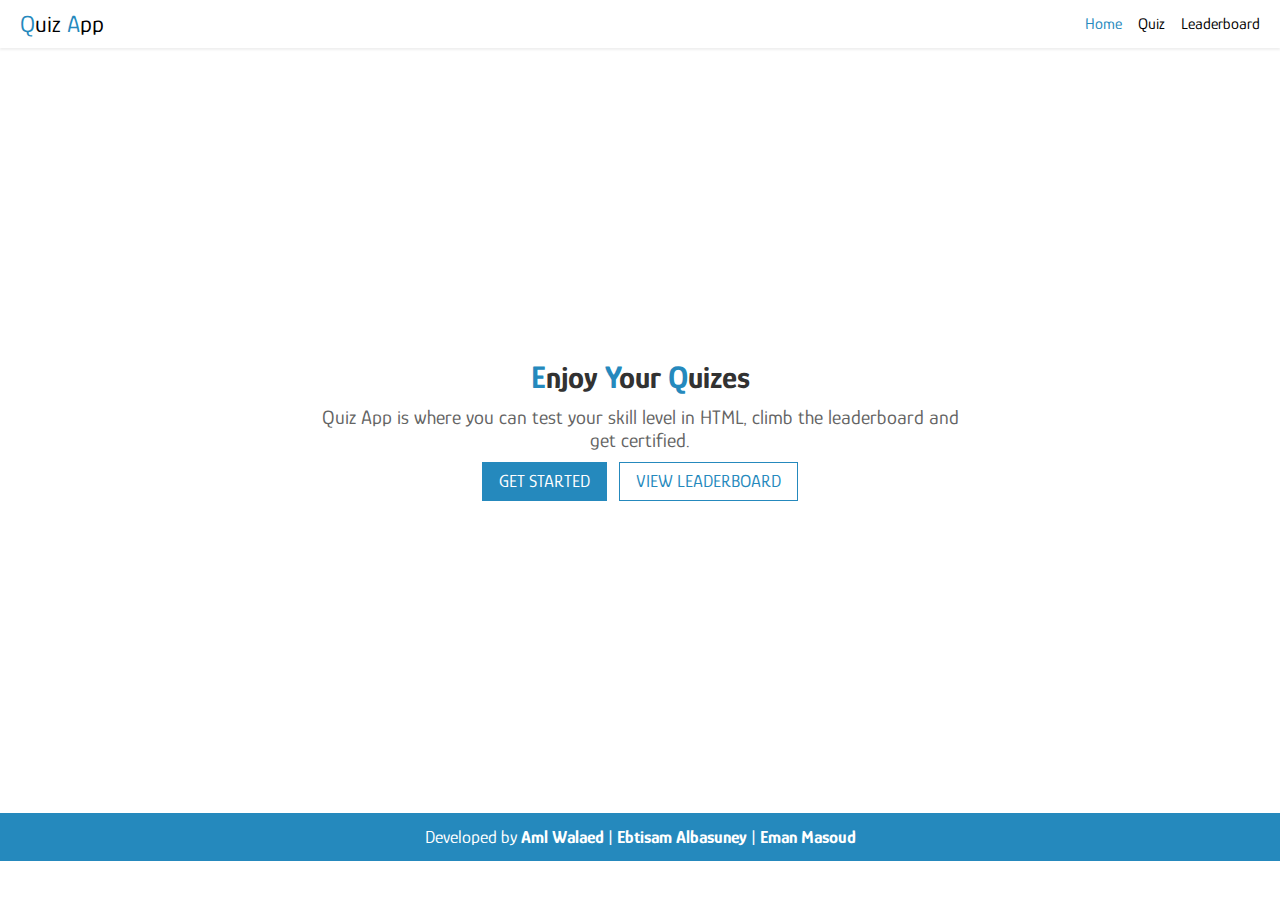
<file: index.html>
<!DOCTYPE html>
<html lang='en'>

<head>
    <meta charset='UTF-8'>
    <meta http-equiv='X-UA-Compatible' content='IE=edge'>
    <meta name='viewport' content='width=device-width, initial-scale=1.0'>
    <title>Home | Quiz App</title>
    <link rel='stylesheet' href="./assets/styles/normalize.css">
    <link rel="preconnect" href="https://fonts.googleapis.com">
    <link rel="preconnect" href="https://fonts.gstatic.com" crossorigin>
    <link href="https://fonts.googleapis.com/css2?family=Glory&display=swap" rel="stylesheet">
    <link rel='stylesheet' href='./assets/styles/home.css'>
</head>

<body>
    <!-- navbar start -->
    <nav>
        <div class="container">
            <div class="logo">
                <span class="blue-color">Q</span>uiz
                <span class="blue-color">A</span>pp
            </div>
            <ul>
                <li><a href="./" class="active">Home</a></li>
                <li><a href="./quiz/">Quiz</a></li>
                <li><a href="./leaderboard/">Leaderboard</a></li>
            </ul>
        </div>
    </nav>
    <!-- navbar end -->
    <!-- content section -->
    <div class="landing-sec">
        <div class="content">
            <h1><span class="blue-color">E</span>njoy <span class="blue-color">Y</span>our <span
                    class="blue-color">Q</span>uizes</h1>
            <p>Quiz App is where you can test your skill level in HTML, climb the leaderboard and get certified.</p>
            <div class="btns">
                <a href="./quiz/" class="btn">GET STARTED</a>
                <a href="./leaderboard/" class="btn btn-bordered">VIEW LEADERBOARD</a>
            </div>
        </div>
    </div>
    <!-- content section -->
    <!-- footer start -->
    <footer>
        <p>Developed by <a href="https://www.linkedin.com/in/amlwlaed/" target="_blank">Aml Walaed</a> | <a href="https://www.linkedin.com/in/ebtisam-albasuney/" target="_blank">Ebtisam Albasuney</a> | <a href="https://www.linkedin.com/in/eman-masoud-a159891a0/" target="_blank">Eman Masoud</a></p>
    </footer>
    <!-- footer end -->
</body>
<script src='./assets/scripts/home.js'></script>

</html>
</file>
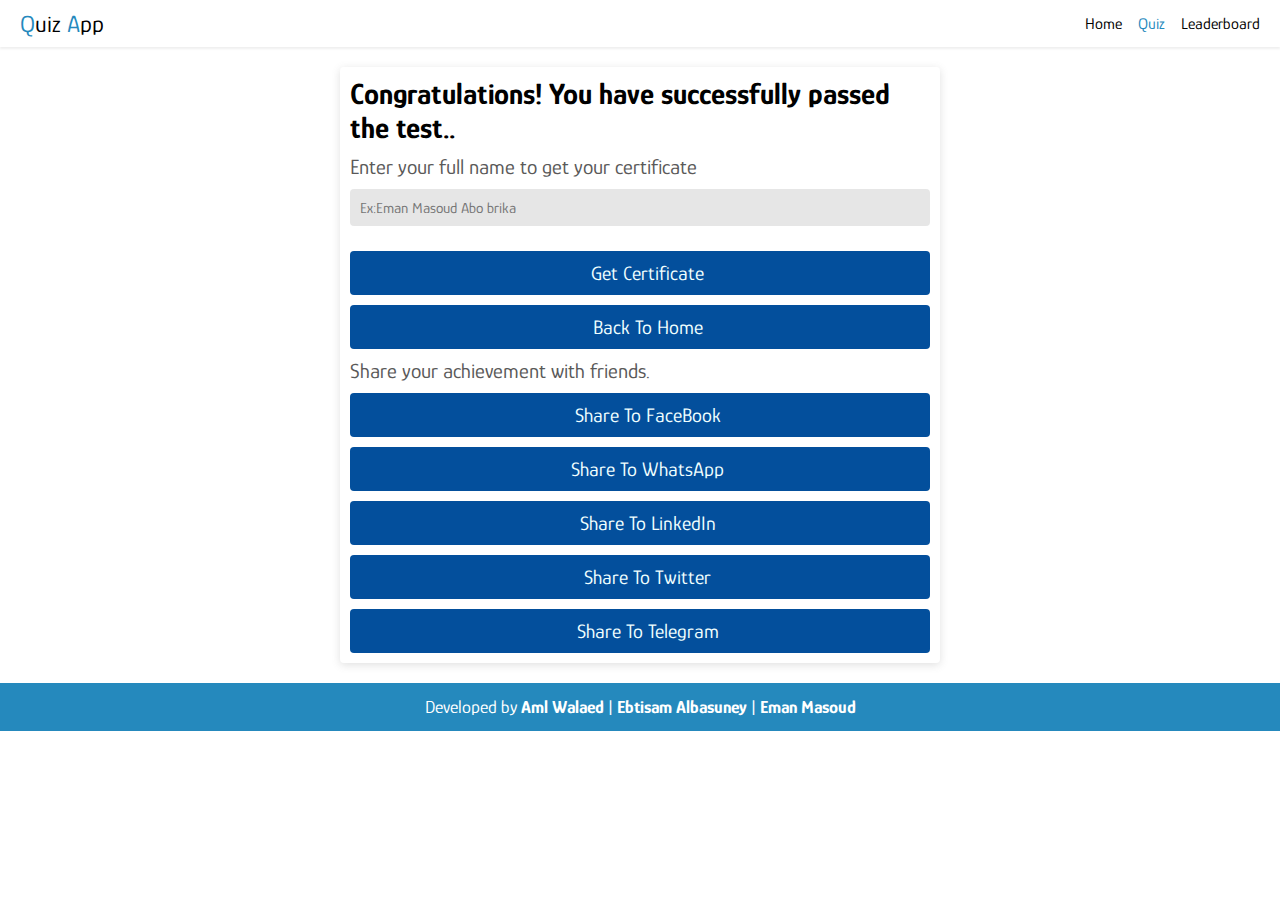
<file: certificate/index.html>
<!DOCTYPE html>
<html lang='en'>

<head>
    <meta charset='UTF-8'>
    <meta http-equiv='X-UA-Compatible' content='IE=edge'>
    <meta name='viewport' content='width=device-width, initial-scale=1.0'>
    <title>Certificate | Quiz App</title>
    <link rel="preconnect" href="https://fonts.googleapis.com">
    <link rel="preconnect" href="https://fonts.gstatic.com" crossorigin>
    <link href="https://fonts.googleapis.com/css2?family=Glory&display=swap" rel="stylesheet">
    <link rel='stylesheet' href='../assets/styles/certificate.css'>
    <link rel="stylesheet" href="https://cdnjs.cloudflare.com/ajax/libs/font-awesome/6.2.1/css/all.min.css"
        integrity="sha512-MV7K8+y+gLIBoVD59lQIYicR65iaqukzvf/nwasF0nqhPay5w/9lJmVM2hMDcnK1OnMGCdVK+iQrJ7lzPJQd1w=="
        crossorigin="anonymous" referrerpolicy="no-referrer" />

</head>

<body>
    <!-- navbar start -->
    <nav>
        <div class="container">
            <div class="logo">
                <span class="blue-color">Q</span>uiz
                <span class="blue-color">A</span>pp
            </div>
            <ul>
                <li><a href="../">Home</a></li>
                <li><a href="./" class="active">Quiz</a></li>
                <li><a href="../leaderboard/">Leaderboard</a></li>
            </ul>
        </div>
    </nav>
    <!-- navbar end -->
    <div class="content-container">
        <h2>Congratulations! You have successfully passed the test..</h2>
        <div class="askedName">
            <p>Enter your full name to get your certificate</p>
            <input type="text" placeholder="Ex:Eman Masoud Abo brika">
        </div>


        <button class="certificateBtn btn"><span class="certificateIcon"><i class="fa-regular fa-sun"></i></span><span>Get
            Certificate</span></button>
        <a href="../" class="backBtn btn"><span class="backIcon"><i class="fa-solid fa-chevron-left"></i></span><span>Back To
            Home</span></a>

        <div class="sharing">
            <p>Share your achievement with friends.</p>
            <button class="faceBookBtn btn"><span class="faceBookIcon"><i
                        class="fa-brands fa-square-facebook"></i></span> <span>Share To FaceBook </span></button>
            <button class="whatsAppBtn btn"><span class="whatsAppIcon"><i class="fa-brands fa-whatsapp"></i></span><span>Share To WhatsApp</span></button>
            <button class="linkedinBtn btn"><span class="linkedinIcon"><i class="fa-brands fa-linkedin-in"></i></span> 
                <span>Share To LinkedIn </span></button>
            <button class="twitterBtn btn"><span class="twitterIcon"><i class="fa-brands fa-twitter"></i></span> <span>Share
                To Twitter </span> </button>
            <button class="telegramBtn btn"><span class="telegramIcon"><i class="fa-brands fa-telegram"></i></span> <span>Share
                To Telegram </span></button>

        </div>
    </div>
    <!-- footer start -->
    <footer>
        <p>Developed by <a href="https://www.linkedin.com/in/amlwlaed/" target="_blank">Aml Walaed</a> | <a href="https://www.linkedin.com/in/ebtisam-albasuney/" target="_blank">Ebtisam Albasuney</a> | <a href="https://www.linkedin.com/in/eman-masoud-a159891a0/" target="_blank">Eman Masoud</a></p>
    </footer>
    <!-- footer end -->
</body>
<script src='../assets/scripts/certificate.js'></script>

</html>
</file>
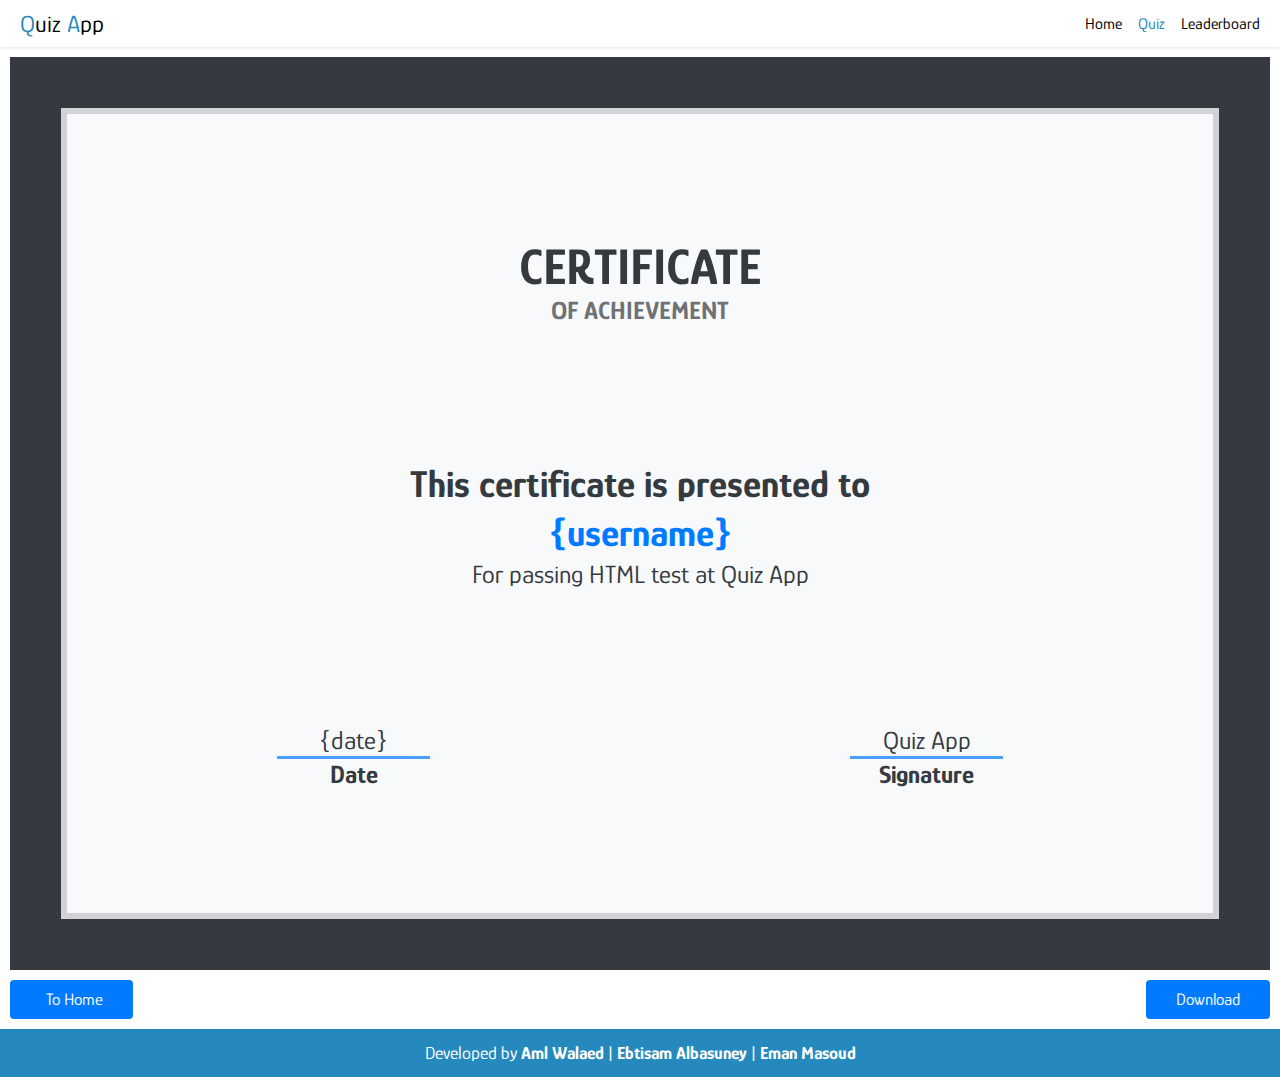
<file: get-certificate/index.html>
<!DOCTYPE html>
<html lang='en'>
<head>
    <meta charset='UTF-8'>
    <meta http-equiv='X-UA-Compatible' content='IE=edge'>
    <meta name='viewport' content='width=device-width, initial-scale=1.0'>
    <title>Get Certificate | Quiz App</title>
    <link href="https://fonts.googleapis.com/css2?family=Glory&display=swap" rel="stylesheet">
    <link rel="stylesheet" href="https://cdnjs.cloudflare.com/ajax/libs/font-awesome/6.2.1/css/all.min.css"
    integrity="sha512-MV7K8+y+gLIBoVD59lQIYicR65iaqukzvf/nwasF0nqhPay5w/9lJmVM2hMDcnK1OnMGCdVK+iQrJ7lzPJQd1w=="
    crossorigin="anonymous" referrerpolicy="no-referrer" />
    <link rel='stylesheet' href='../assets/styles/getcertificate.css'>
</head>
<body>
    <!-- <div class="body">
        <div class="main-container">
            <h1>Certificate</h1>
            <p class="par1">OF ACHIEVEMENT </p>
            <p class="par2">This certificate is presented to  </p>
            <p class="par3">Ebtisam Albasuney </p>
            <p class="par4">For passing HTML Test at testmode  </p>
            <div class="main-div">
                <div class="first">
                    <div class="one">
                        <p>27/11/2022</p>
                    </div>
                    <p class="date">Date</p>
                </div>
                <div class="second">
                    <div class="two">
                        <p>ahmed0saber</p>
                    </div>
                    <p class="date">Signature</p>
                </div>
            </div>
        </div>
    </div>

    <div class="div-btns">
        <button class="back"> <i class="fa-solid fa-chevron-left"></i>to home</button>
        <button class="download">download</button>
    </div> -->

    <!-- navbar start -->
    <nav>
        <div class="container">
            <div class="logo">
                <span class="blue-color">Q</span>uiz
                <span class="blue-color">A</span>pp
            </div>
            <ul>
                <li><a href="../">Home</a></li>
                <li><a href="./" class="active">Quiz</a></li>
                <li><a href="../leaderboard/">Leaderboard</a></li>
            </ul>
        </div>
    </nav>
    <!-- navbar end -->
    <div class='certificatePage'>
        <div class='certificateContainer'>
            <div>
                <div class='certificateHeader'>
                    <h2>CERTIFICATE</h2>
                    <h4>OF ACHIEVEMENT</h4>
                </div>
                <div class='certificateBody'>
                    <h3>This certificate is presented to</h3>
                    <h4 class="certificate-username">{username}</h4>
                    <p>For passing HTML test at Quiz App</p>
                </div>
                <div class='certificateFooter'>
                    <div>
                        <p class="certificate-date">{certificateDate}</p>
                        <span></span>
                        <h4>Date</h4>
                    </div>
                    <div>
                        <p>Quiz App</p>
                        <span></span>
                        <h4>Signature</h4>
                    </div>
                </div>
            </div>
        </div>
        <div class='certificateBtns'>
            <a href="../">
                <i class="fa fa-angle-left"></i>
                To Home
            </a>
            <button class="print-certificate">Download</button>
        </div>
    </div>

    <!-- footer start -->
    <footer>
        <p>Developed by <a href="https://www.linkedin.com/in/amlwlaed/" target="_blank">Aml Walaed</a> | <a href="https://www.linkedin.com/in/ebtisam-albasuney/" target="_blank">Ebtisam Albasuney</a> | <a href="https://www.linkedin.com/in/eman-masoud-a159891a0/" target="_blank">Eman Masoud</a></p>
    </footer>
    <!-- footer end -->
</body>
<script src="https://html2canvas.hertzen.com/dist/html2canvas.min.js"></script>
<script src='../assets/scripts/getcertificate.js'></script>
</html>
</file>
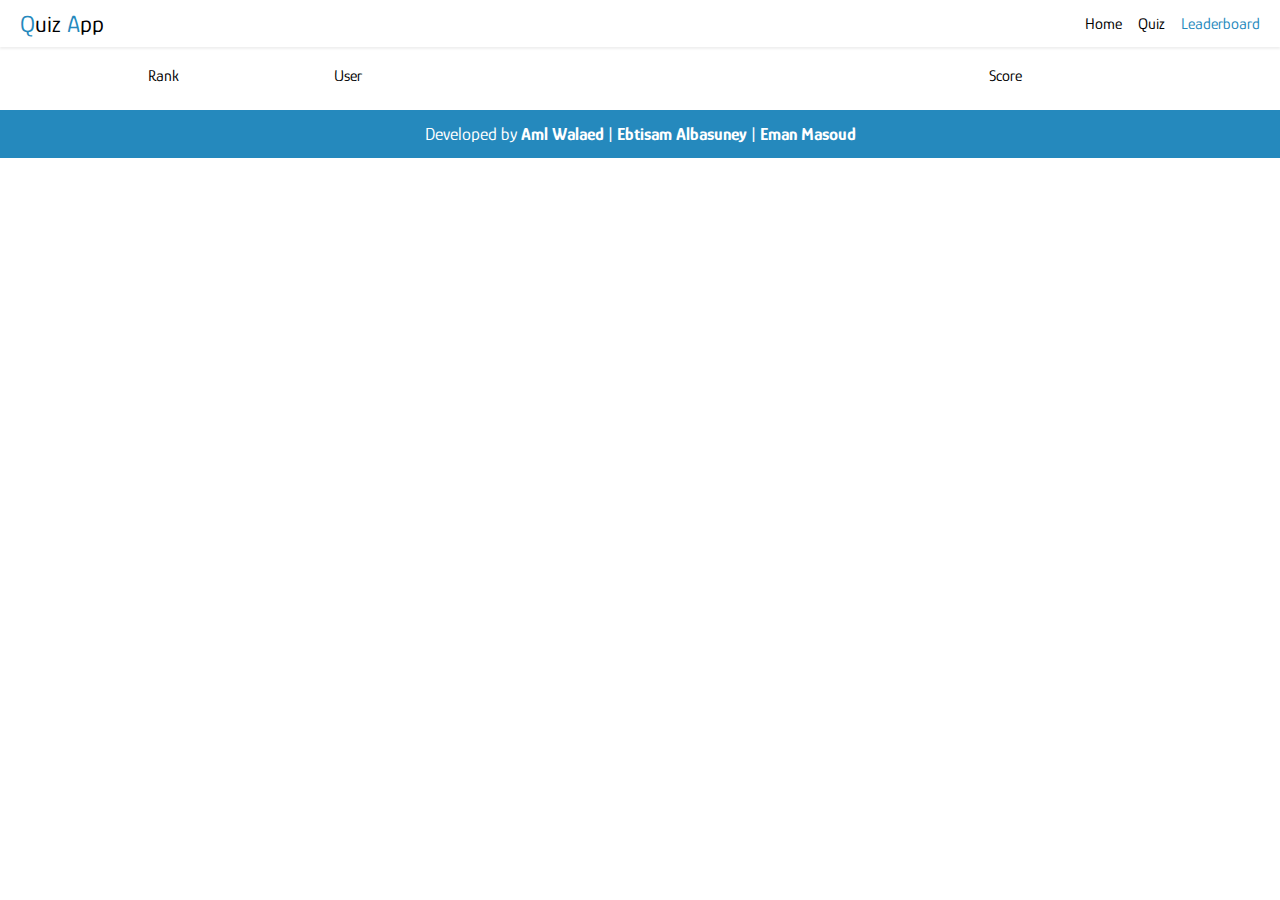
<file: leaderboard/index.html>
<!DOCTYPE html>
<html lang='en'>

<head>
  <meta charset='UTF-8'>
  <meta http-equiv='X-UA-Compatible' content='IE=edge'>
  <meta name='viewport' content='width=device-width, initial-scale=1.0'>
  <title>Leaderboard | Quiz App</title>
  <link rel="preconnect" href="https://fonts.googleapis.com">
  <link rel="preconnect" href="https://fonts.gstatic.com" crossorigin>

  <link href="https://fonts.googleapis.com/css2?family=Glory&display=swap" rel="stylesheet">
  <link rel="stylesheet" href="https://cdnjs.cloudflare.com/ajax/libs/font-awesome/6.2.1/css/all.min.css"
    integrity="sha512-MV7K8+y+gLIBoVD59lQIYicR65iaqukzvf/nwasF0nqhPay5w/9lJmVM2hMDcnK1OnMGCdVK+iQrJ7lzPJQd1w=="
    crossorigin="anonymous" referrerpolicy="no-referrer" />
  <link rel='stylesheet' href='../assets/styles/leaderboard.css'>
</head>

<body>
  <!-- navbar start -->
  <nav>
    <div class="container">
      <div class="logo">
        <span class="blue-color">Q</span>uiz
        <span class="blue-color">A</span>pp
      </div>
      <ul>
        <li><a href="../">Home</a></li>
        <li><a href="../quiz/">Quiz</a></li>
        <li><a href="./" class="active">Leaderboard</a></li>
      </ul>
    </div>
  </nav>
  <!-- navbar end -->

  <div class=" info-container">
    <div class="info">
      <div class="left">
        <p>Rank</p>
        <p class="m">User</p>
      </div>
      <div class="right">
        <p>Score</p>
      </div>
    </div>


    
  </div>

  <!-- footer start -->
  <footer>
    <p>Developed by <a href="https://www.linkedin.com/in/amlwlaed/" target="_blank">Aml Walaed</a> | <a href="https://www.linkedin.com/in/ebtisam-albasuney/" target="_blank">Ebtisam Albasuney</a> | <a href="https://www.linkedin.com/in/eman-masoud-a159891a0/" target="_blank">Eman Masoud</a></p>
  </footer>
  <!-- footer end -->
</body>
<script src='../assets/scripts/leaderboard.js'></script>

</html>
</file>
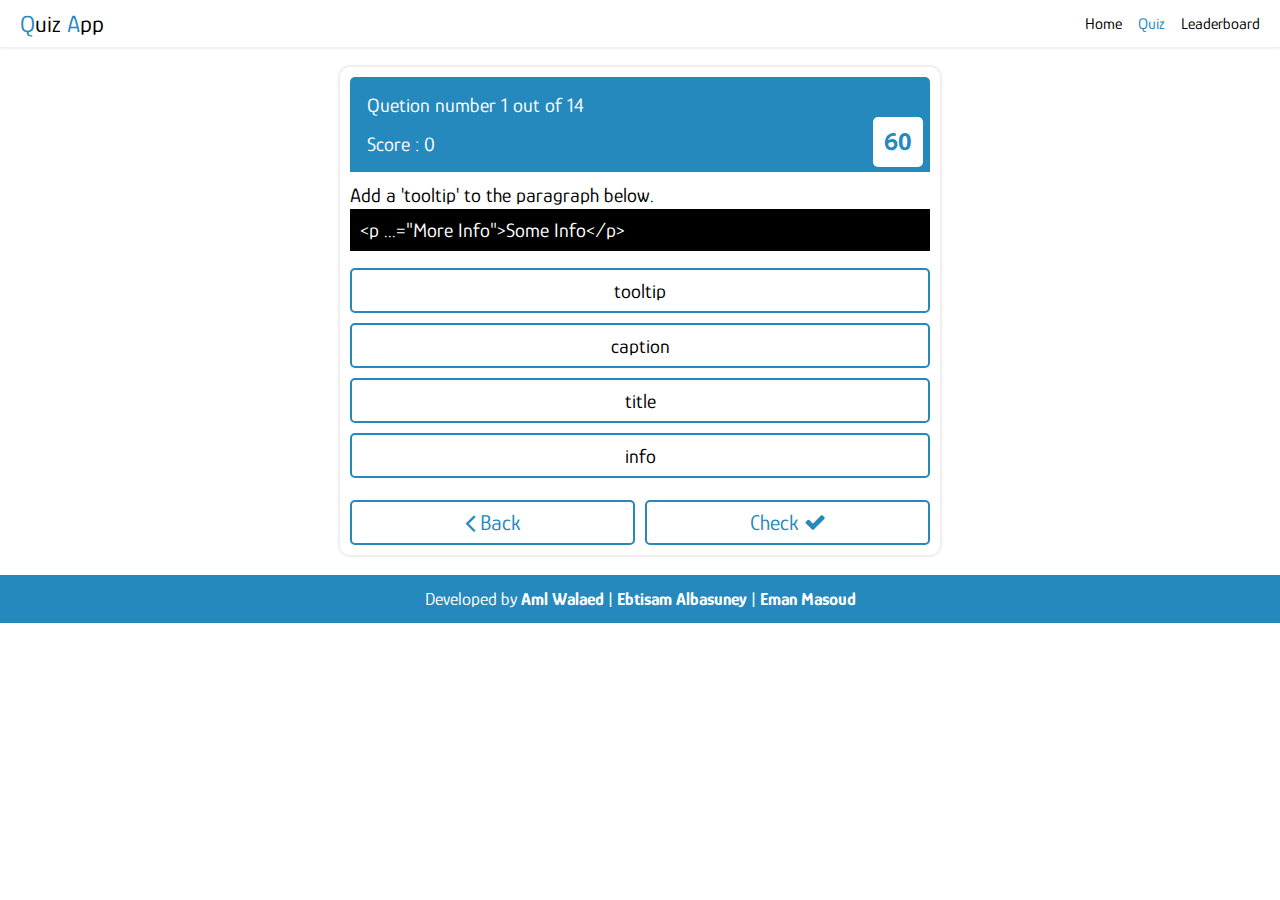
<file: quiz/index.html>
<!DOCTYPE html>
<html lang='en'>

<head>
    <meta charset='UTF-8'>
    <meta http-equiv='X-UA-Compatible' content='IE=edge'>
    <meta name='viewport' content='width=device-width, initial-scale=1.0'>
    <link rel="stylesheet" href="https://cdnjs.cloudflare.com/ajax/libs/font-awesome/4.7.0/css/font-awesome.min.css">
    <link rel="preconnect" href="https://fonts.googleapis.com">
    <link rel="preconnect" href="https://fonts.gstatic.com" crossorigin>
    <link href="https://fonts.googleapis.com/css2?family=Glory&display=swap" rel="stylesheet">
    <link rel='stylesheet' href='../assets/styles/quiz.css'>
    <title>HTML Quiz | Quiz App</title>
</head>

<body>
    <!-- navbar start -->
    <nav>
        <div class="container">
            <div class="logo">
                <span class="blue-color">Q</span>uiz
                <span class="blue-color">A</span>pp
            </div>
            <ul>
                <li><a href="../">Home</a></li>
                <li><a href="./" class="active">Quiz</a></li>
                <li><a href="../leaderboard/">Leaderboard</a></li>
            </ul>
        </div>
    </nav>
    <!-- navbar end -->
    <div class="quiz-container">
        <div class="overlay">
            <div class="popup"></div>
        </div>
        <div class="div-q">
            
        </div>
        <div class="question-area">
            <p class="par-1"></p>
        <div class="div-question">
            <p></p>
        </div>
        <div class="answers-area">

        </div>
        </div>
        

        <div class="pagination-btns">
            <button class="btn-back"  onclick="goBack()">
                <p> <i class="fa fa-angle-left fa-lg"></i> Back</p>
            </button>
            <button class="btn-check" onclick="goCheck()">
                <p> Check <i class="fa fa-check"></i></p>
            </button>
            <button class="btn-next" onclick="goNext()">
                <p> next <i class="fa fa-angle-right fa-lg"></i></p>
            </button>
        </div>

    </div>
    <!-- footer start -->
    <footer>
        <p>Developed by <a href="https://www.linkedin.com/in/amlwlaed/" target="_blank">Aml Walaed</a> | <a href="https://www.linkedin.com/in/ebtisam-albasuney/" target="_blank">Ebtisam Albasuney</a> | <a href="https://www.linkedin.com/in/eman-masoud-a159891a0/" target="_blank">Eman Masoud</a></p>
    </footer>
    <!-- footer end -->
</body>
<script src='../assets/scripts/quiz.js'></script>

</html>
</file>
<file: assets/styles/home.css>
/* global style */
* {
    margin: 0;
    padding: 0;
    box-sizing: border-box;
    position: relative;
    border: none;
    outline: none;
    font-family: "Glory", sans-serif;
}

:root {
    --base-color: #2589BD;
}

body {
    font-size: 1.5rem;
}

.blue-color {
    color: var(--base-color);
    text-transform: uppercase;
}

ul {
    list-style: none;
}

a {
    text-decoration: none;
    color: black;
}

/* global style */
/* navbar style */
nav {
    box-shadow: 0px 2px 2px rgba(50, 50, 50, 0.08);
    padding: 10px 20px;
}

nav .container {
    display: flex;
    justify-content: space-between;
    align-items: center;
    font-family: 'Glory';
}

nav .container ul {
    display: flex;
    gap: 16px;
}

nav .container ul li {
    font-size: 16px;
}

nav .container ul li a.active,
nav ul li a:hover {
    color: var(--base-color);
}

/* navbar style */
/* landing section */
.landing-sec {
    width: 100%;
    display: flex;
    flex-direction: column;
    justify-content: center;
    align-items: center;
    height: 85vh;
}

.landing-sec .content {
    text-align: center;
    width: 50%;
}

.landing-sec .content h1 {
    font-size: 32px;
    margin: 0;
    color: #323232;
}
@media (max-width:576px){
    .landing-sec .content {
        width: 100%;
        padding: 0 5px;
    }
}
.landing-sec .content p {
    margin: 10px 0;
    color: #646464;
    font-size: 20px;
}

.landing-sec .content .btns {
    display: flex;
    flex-direction: row;
    justify-content: center;
    align-items: stretch;
    gap: 12px;
}

.landing-sec .content .btn {
    background-color: var(--base-color);
    color: white;
    padding: 8px 16px;
    border: 1px solid var(--base-color);
    cursor: pointer;
    font-size: 18px;
}

.landing-sec .content .btn-bordered {
    background-color: transparent;
    color: var(--base-color);
}

.landing-sec .content a:hover {
    opacity: 0.8;
}

/* landing section */
/* footer style */
footer {
    background-color: var(--base-color);
    color: white;
    display: flex;
    justify-content: center;
    padding: 14px 8px;
    font-size: 18px;
    text-align: center;
}

footer a {
    color: #FFF;
    font-weight: bold;
}
/* footer style */

@media(max-width: 375px){
    .landing-sec .content .btn{
        padding: 8px;
    }
}
</file>
<file: assets/styles/certificate.css>
* {
    margin: 0;
    padding: 0;
    box-sizing: border-box;
    position: relative;
    border: none;
    outline: none;
    font-family: "Glory", sans-serif;
}

.blue-color {
    color: #2589BD;
    text-transform: uppercase;
}

ul {
    list-style: none;
}

/* navbar style */
nav {
    box-shadow: 0px 2px 2px rgba(50, 50, 50, 0.08);
    padding: 10px 20px;
}

nav a {
    color: #000;
    text-decoration: none;
}

nav .container {
    display: flex;
    justify-content: space-between;
    align-items: center;
    font-family: 'Glory';
}

nav .container .logo {
    font-size: 1.5rem;
}

nav .container ul {
    display: flex;
    gap: 16px;
}

nav .container ul li {
    font-size: 16px;
}

nav .container ul li a.active,
nav ul li a:hover {
    color: #2589BD;
}

/* navbar style */

.content-container {
    margin: 20px auto;
    box-shadow: rgba(99, 99, 99, 0.2) 0px 2px 8px 0px;
    padding: 10px;
    width: calc(100% - 24px);
    max-width: 600px;
    border-radius: 4px;
    -webkit-border-radius: 4px;
    -moz-border-radius: 4px;
    -ms-border-radius: 4px;
    -o-border-radius: 4px;
}

.content-container h2 {
    margin-bottom: 10px;
    font-size: 30px;
    font-weight: bold;
}

.content-container p {
    margin-bottom: 10px;
    color: rgb(90, 89, 89);
    font-size: 21px;
}

.content-container input {
    width: 100%;
    margin-bottom: 15px;
    padding: 10px;
    font-size: 15px;
    background-color: rgba(156, 155, 155, 0.255);
    border-radius: 4px;
    -webkit-border-radius: 4px;
    -moz-border-radius: 4px;
    -ms-border-radius: 4px;
    -o-border-radius: 4px;
}

.btn {
    background-color: rgb(3, 79, 156);
    color: azure;
    display: block;
    width: 100%;
    height: 44px;
    margin: 10px 0px;
    font-size: 20px;
    cursor: pointer;
    border-radius: 4px;
    -webkit-border-radius: 4px;
    -moz-border-radius: 4px;
    -ms-border-radius: 4px;
    -o-border-radius: 4px;
    display: flex;
    justify-content: center;
    align-items: center;
    gap: 15px;
    text-decoration: none;
}

.btn:last-child {
    margin: 10px 0 0 0;
}

.btn:hover {
    opacity: 0.8;
}



/* footer style */
:root {
    --base-color: #2589BD;
}
a{
    text-decoration: none;
}
footer {
    background-color: var(--base-color);
    color: white;
    display: flex;
    justify-content: center;
    padding: 14px 8px;
    font-size: 18px;
    text-align: center;
}

footer a {
    color: #FFF;
    font-weight: bold;
}
/* footer style */
</file>
<file: assets/styles/getcertificate.css>
/* * {
    margin: 0;
    padding: 0;
    box-sizing: border-box;
    position: relative;
    border: none;
    outline: none;
    font-family: "Glory", sans-serif;
}
.div-btns{
    display: flex;
    justify-content: space-between;
    width: 98%;
    margin: 1%;
}
.div-btns button{
    width: 130px;
    height: 40px;
    border-radius: 5px;
    background-color: #386FB5;
    color: #fff;
    font-weight: bold;
    font-size: 18px;
    text-transform: capitalize;
    cursor: pointer;
}
.div-btns button i{
    font-size: 15px;
    padding-right: 4px;
}
.div-btns button:hover{
    background-color: #fff;
    border: 2px solid #386FB5;
    color: #386FB5;
}
.footer{
    width: 100%;
    border-top: 1px solid rgb(197, 195, 195);
    margin-top: 100px;
    
}
.footer-par{
    font-size: 20px;
    font-weight: bold;
    text-align: center;
    margin: 30px;

}
.footer-par span{
    color: #456FB5;
}
@media only screen and (min-width: 1024px) {
    .body{
        background-color: #343A40;
        width:98vw;
        height:95vh;
        margin: 1vh;
        
    
    }
    .main-container{
        background-color: #F9FAFB;
        width: 93vw;
        height: 90vh;
        position: relative;
        top: 2.55vh;
        left: 2.5vw;
        bottom: 2.5vh;
        border: 7px solid #D2D3D5;  
    }
    .main-container h1{
        color: #343A40;
        text-align: center;
        margin-top:4.5vh;
        font-size:10vh;
        text-transform: uppercase;
    }
    .par1{
        color: #6E7377;
        text-align: center;
        font-size: 4.3vh;
        text-transform: uppercase;
    }
    .par2,.par3{
        text-align: center;
        font-size: 6.5vh;
        font-weight: bold;
    }
    .par2{
        color: #343A40;
        margin-top:11vh; 
    }
    .par3{
        color: #386FB5;
    }
    .par4{
        color: #343A40;
        font-size: 4.7vh;
        text-align: center;
    }
    .main-div{
        display: flex;
        justify-content: space-between;
        width: 70%;
        margin: auto;
        margin-top:10vh;
    }
    .one,.two{
        width: 15vw;
        border-bottom: 0.5vh solid #5E98D2;
    }
    .one p , .two p{
        font-size: 5.5vh;
        text-align: center;
        margin-bottom: 0.3vh;
    }
    .date{
        font-size: 4.7vh;
        text-align: center;
        margin-top: 0.2vh;
        font-weight: bold;
    }


}
@media (min-width :768px) and (max-width: 1023px) {
    .body{
        background-color: #343A40;
        width:98%;
        height:50vh;
        margin: 1%;
    }
    .main-container{
        background-color: #F9FAFB;
        width: 95%;
        height: 45vh;
        position: relative;
        top: 2.5vh;
        left: 2.5%;
        bottom: 2.5vh;
        border: 7px solid #D2D3D5;  
    }
    .main-container h1{
        color: #343A40;
        text-align: center;
        margin-top:3.5vh;
        font-size:5.5vh;
        text-transform: uppercase;
    }
    .par1{
        color: #6E7377;
        text-align: center;
        font-size: 3.3vh;
        text-transform: uppercase;
    }
    .par2,.par3{
        text-align: center;
        font-size: 3.5vh;
        font-weight: bold;
    }
    .par2{
        color: #343A40;
        margin-top:3.5vh; 
    }
    .par3{
        color: #386FB5;
    }
    .par4{
        color: #343A40;
        font-size: 2.8vh;
        text-align: center;
    }
    .main-div{
        display: flex;
        justify-content: space-between;
        width: 80%;
        margin: auto;
        margin-top:5.5vh;
    }
    .one,.two{
        width: 20vw;
        border-bottom: 0.5vh solid #5E98D2;
    }
    .one p , .two p{
        font-size: 2.5vh;
        text-align: center;
        margin-bottom: 0.3vh;
    }
    .date{
        font-size: 2.7vh;
        text-align: center;
        margin-top: 0.2vh;
        font-weight: bold;
    }


}
@media (min-width :280px) and (max-width: 768px) {
    .body{
        background-color: #343A40;
        width:98%;
        height:30vh;
        margin: 1%;
        
    
    }
    .main-container{
        background-color: #F9FAFB;
        width: 95%;
        height: 25vh;
        position: relative;
        top: 2.5vh;
        left: 2.5%;
        bottom: 2.5vh;
        border: 7px solid #D2D3D5;  
    }
    .main-container h1{
        color: #343A40;
        text-align: center;
        margin-top:1.5vh;
        font-size:2.5vh;
        text-transform: uppercase;
    }
    .par1{
        color: #6E7377;
        text-align: center;
        font-size: 1.3vh;
        text-transform: uppercase;
    }
    .par2,.par3{
        text-align: center;
        font-size: 1.5vh;
        font-weight: bold;
    }
    .par2{
        color: #343A40;
        margin-top:3.5vh; 
    }
    .par3{
        color: #386FB5;
    }
    .par4{
        color: #343A40;
        font-size: 1.2vh;
        text-align: center;
    }
    .main-div{
        display: flex;
        justify-content: space-between;
        width: 70%;
        margin: auto;
        margin-top:2.5vh;
    }
    .one,.two{
        width: 80px;
        border-bottom: 2px solid #5E98D2;
    }
    .one p , .two p{
        font-size: 1.5vh;
        text-align: center;
        margin-bottom: 0.3vh;
    }
    .date{
        font-size: 1.7vh;
        text-align: center;
        margin-top: 0.2vh;
        font-weight: bold;
    }

} */


* {
    margin: 0;
    padding: 0;
    box-sizing: border-box;
    position: relative;
    border: none;
    outline: none;
    font-family: "Glory", sans-serif;
}

.blue-color {
    color: #2589BD;
    text-transform: uppercase;
}

ul {
    list-style: none;
}

nav {
    box-shadow: 0px 2px 2px rgba(50, 50, 50, 0.08);
    padding: 10px 20px;
}

nav a {
    color: #000;
    text-decoration: none;
}

nav .container {
    display: flex;
    justify-content: space-between;
    align-items: center;
    font-family: 'Glory';
}

nav .container .logo {
    font-size: 1.5rem;
}

nav .container ul {
    display: flex;
    gap: 16px;
}

nav .container ul li {
    font-size: 16px;
}

nav .container ul li a.active,
nav ul li a:hover {
    color: #2589BD;
}

.certificateContainer {
    width: calc(100% - 20px);
    aspect-ratio: 10/7;
    margin: 10px auto;
    border: 4vw solid #343A40;
    color: #343A40;
}

.certificateContainer>div {
    border: 0.5vw solid #343A4032;
    width: 100%;
    aspect-ratio: 10/7;
    background-color: #F8F9FA;
    display: flex;
    flex-direction: column;
    justify-content: space-evenly;
    align-items: center;
    gap: 1vw;
    text-align: center;
}

.certificateHeader {
    display: flex;
    flex-direction: column;
    gap: 0.1vw;
}

.certificateHeader h2 {
    font-size: 4vw;
}

.certificateHeader h4 {
    font-size: 2vw;
    opacity: 0.7;
}

.certificateBody {
    display: flex;
    flex-direction: column;
    gap: 0.5vw;
}

.certificateBody h3 {
    font-size: 3vw;
}

.certificateBody h4 {
    font-size: 3vw;
    color: #007BFF;
}

.certificateBody p {
    font-size: 2vw;
}

.certificateFooter {
    display: flex;
    flex-direction: row;
    justify-content: space-around;
    align-items: flex-start;
    width: 100%;
}

.certificateFooter>div {
    display: flex;
    flex-direction: column;
    align-items: center;
    text-align: center;
}

.certificateFooter p {
    font-size: 2vw;
}

.certificateFooter span {
    width: 12vw;
    height: 0.2vw;
    background-color: #007BFF;
    margin: 0.1vw 0;
    opacity: 0.7;
}

.certificateFooter h4 {
    font-size: 2vw;
}

.certificateBtns {
    display: flex;
    flex-direction: row;
    justify-content: space-between;
    padding: 0 10px 10px 10px;
}

.certificateBtns button,
.certificateBtns a {
    padding: 8px 28px;
    background-color: #007BFF;
    color: #F8F9FA;
    display: inline-block;
    font-size: 17px;
    border: 2px solid #007BFF;
    transition-duration: 0.2s;
    display: flex;
    flex-direction: row;
    justify-content: center;
    align-items: center;
    border-radius: 4px;
    -webkit-border-radius: 4px;
    -moz-border-radius: 4px;
    -ms-border-radius: 4px;
    -o-border-radius: 4px;
    text-decoration: none;
    gap: 6px;
    cursor: pointer;
}

.certificateBtns button:hover,
.certificateBtns a:hover {
    background-color: #F8F9FA;
    color: #007BFF;
    border: 2px solid #007BFF;
}

.certificateBtns button:active,
.certificateBtns a:active {
    background-color: #343A40;
    border: 2px solid #343A40;
    color: #F8F9FA;
}

/* .footer {
    width: 100%;
    border-top: 1px solid rgb(197, 195, 195);
    padding: 8px;
}

.footer-par {
    font-size: 20px;
    font-weight: bold;
    text-align: center;
}

.footer-par span {
    color: #456FB5;
} */

/* footer style */
:root {
    --base-color: #2589BD;
}
a{
    text-decoration: none;
}
footer {
    background-color: var(--base-color);
    color: white;
    display: flex;
    justify-content: center;
    padding: 14px 8px;
    font-size: 18px;
    text-align: center;
}

footer a {
    color: #FFF;
    font-weight: bold;
}
/* footer style */
</file>
<file: assets/styles/leaderboard.css>
* {
    margin: 0;
    padding: 0;
    box-sizing: border-box;
    position: relative;
    border: none;
    outline: none;
    font-family: "Glory", sans-serif;

}

body {
    height: 100vh;
}

.blue-color {
    color: #2589BD;
    text-transform: uppercase;
}

ul {
    list-style: none;
}

/* navbar style */
nav {
    box-shadow: 0px 2px 2px rgba(50, 50, 50, 0.08);
    padding: 10px 20px;
}

nav a {
    color: #000;
    text-decoration: none;
}

nav .container {
    display: flex;
    justify-content: space-between;
    align-items: center;
    font-family: 'Glory';
}

nav .container .logo {
    font-size: 1.5rem;
}

nav .container ul {
    display: flex;
    gap: 16px;
}

nav .container ul li {
    font-size: 16px;
}

nav .container ul li a.active,
nav ul li a:hover {
    color: #2589BD;
}

/* navbar style */

.info-container {
    width: 80%;
    margin: 5px auto;
}

.info {
    display: flex;
    justify-content: space-between;
    border-top: 1px solid rgba(187, 186, 186, 0.342);
    border-bottom: 1px solid rgba(187, 186, 186, 0.342);
    border-radius: 6px;
    margin-bottom: 10px;
    padding: 15px 130px 15px 20px;
    border-right: 8px solid #2589BD;
    border-left: 8px solid #2589BD;
}

.left {
   
    display: flex;
    gap: 170px;
   
   
   
}
.m{
   margin-left: -15px;
}


.info:nth-child(1) {
    border: none;
}

.info:nth-child(2) {
    border-right: 8px solid #FFD700;
    border-left: 8px solid #FFD700;
}

.info:nth-child(3) {
    border-right: 8px solid #C0C0C0;
    border-left: 8px solid #C0C0C0;
}

.info:nth-child(4) {
    border-right: 8px solid #CD7F32;
    border-left: 8px solid #CD7F32;
}

/* footer style */
:root {
    --base-color: #2589BD;
}
a{
    text-decoration: none;
}
footer {
    background-color: var(--base-color);
    color: white;
    display: flex;
    justify-content: center;
    padding: 14px 8px;
    font-size: 18px;
    text-align: center;
}

footer a {
    color: #FFF;
    font-weight: bold;
}
/* footer style */

@media screen and (max-width:940px) {
    .info-container {
        width: 90%;
    }

    .info {
        padding-right: 40px;
    }

    .left {
        width: 50%;
        gap: 90px;
    }
}
</file>
<file: assets/styles/quiz.css>
* {
    margin: 0;
    padding: 0;
    box-sizing: border-box;
    position: relative;
    border: none;
    outline: none;
    font-family: "Glory", sans-serif;
}

.blue-color {
    color: #2589BD;
    text-transform: uppercase;
}

ul {
    list-style: none;
}

/* navbar style */
nav {
    box-shadow: 0px 2px 2px rgba(50, 50, 50, 0.08);
    padding: 10px 20px;
}

nav a {
    color: #000;
    text-decoration: none;
}

nav .container {
    display: flex;
    justify-content: space-between;
    align-items: center;
    font-family: 'Glory';
}

nav .container .logo {
    font-size: 1.5rem;
}

nav .container ul {
    display: flex;
    gap: 16px;
}

nav .container ul li {
    font-size: 16px;
}

nav .container ul li a.active,
nav ul li a:hover {
    color: #2589BD;
}

/* navbar style */
.quiz-container {
    width: calc(100% - 20px);
    max-width: 600px;
    height: auto;
    border-radius: 10px;
    box-shadow: 0 0 2px 2px #eee;
    margin: 20px auto;
    padding: 10px;
    display: flex;
    flex-direction: column;
    gap: 12px;
}
@media (max-width: 567px) {
    .quiz-container{
        width: 90%;
        max-width: 90%;
    }
}

.overlay{
    display: none;
    background-color: rgba(0, 0, 0, 0.5);
    z-index: 99;
    position: fixed;
    top: 0;
    left: 0;
    width: 100%;
    height: 100%;
}
.overlay .popup{
    position: absolute;
    top: 50%;
    left: 50%;
    transform: translate(-50% , -50%);
    -webkit-transform: translate(-50% , -50%);
    -moz-transform: translate(-50% , -50%);
    -ms-transform: translate(-50% , -50%);
    -o-transform: translate(-50% , -50%);
    background-color: white;
    display: flex;
    gap: 15px;
    justify-content: center;
    align-items: center;
    flex-direction: column;
    border-radius: 10px;
    -webkit-border-radius: 10px;
    -moz-border-radius: 10px;
    -ms-border-radius: 10px;
    -o-border-radius: 10px;
    padding: 10px 20px;
    font-size: 1rem;
    width: 32em;
    max-width: 95%;
}
.overlay .popup .icon{
    color: #3fc3ee;
    border: 4px solid #9de0f6;
    border-radius: 50%;
    -webkit-border-radius: 50%;
    -moz-border-radius: 50%;
    -ms-border-radius: 50%;
    -o-border-radius: 50%;
    text-align: center;
    font-size: 3.75rem;
    width: 75px;
    height: 75px;
}
.overlay .popup .icon.correct{
    border-color:rgba(165,220,134,.3) ;
    color: #a5dc86;
}
.overlay .popup .icon.wrong{
    color: #f27474;
    border-color:#f27474 ;
}
.overlay .popup p{
    text-align: center;
}
.overlay .popup .btn-ok{
    font-size: 1.3rem;
    background-color: #007bff;
    color: white;
    border-radius: 7px;
    -webkit-border-radius: 7px;
    -moz-border-radius: 7px;
    -ms-border-radius: 7px;
    -o-border-radius: 7px;
    padding: 5px 20px;
    cursor: pointer;
}
.overlay .popup .btn-ok:hover{
    background-image: linear-gradient(to bottom, rgba(0,0,0,0.1), rgba(0,0,0,0.1));
}
.div-q {
    background: #2589BD;
    border-radius: 5px 5px 0 0;
    display: flex;
}

.div-one p {
    color: #fff;
    margin: 17px;
    font-size: 20px;
}
.div-q{
    display: flex;
    justify-content: space-between;
}

.time-div {
    background-color: #fff;
    border-radius: 5px;
    width: 50px;
    height: 50px;
    margin-right: 7px;
    margin-top: 40px;
    

}

.time-div p {
    color: #2589BD;
    font-size: 25px;
    font-weight: bold;
    text-align: center;
    line-height: 50px;
}

.par-1 {
    font-size: 20px;
}

.div-question {
    background: #000;
    margin: auto;
    margin-bottom: 10px;
    position: relative;
    top: 2.5px;
    color: #fff;
    font-size: 20px;

}

.div-question p {
    padding: 10px;
    word-break: break-word;
}

.btn-ans,
.btn-back,
.btn-check,
.btn-next {
    height: 45px;
    margin: 10px 0 0 0;
    border: 2px solid #2589BD;
    border-radius: 5px;
    background-color: #fff;
    cursor: pointer;
    -webkit-border-radius: 5px;
    -moz-border-radius: 5px;
    -ms-border-radius: 5px;
    -o-border-radius: 5px;
}

.btn-ans {
    width: 100%;
    font-size: 1.25rem;
}
.btn-ans:disabled{
    color: black;
}
.btn-ans.selected{
    background-color: #007bff55;
    border-color:#007bff55 ;
}
.btn-ans.wrong{
    background-color: #dc3545;
    border-color:#dc3545 ; 
    color: white;  
}
.btn-ans.correct{
    background-color: #28a745;
    border-color:#28a745 ;
    color: white;
}
.btn-ans:hover {
    border: 2px solid #000;
}

.btn-ans p {
    text-align: left;
    font-size: 22px;
    margin-left: 10px;
}

.pagination-btns {
    display: flex;
    justify-content: space-between;
    gap: 10px;
}

.btn-back,
.btn-check,
.btn-next {
    width: calc(50% - 5px);
}

.btn-back:hover,
.btn-check:hover,
.btn-next:hover {
    background-color: #2589BD;
}

.btn-back:hover p,
.btn-check:hover p,
.btn-next:hover p {
    color: #fff;
}

.btn-back p,
.btn-check p,
.btn-next p {
    color: #2589BD;
    font-size: 22px;
}
.btn-next{
    display: none;
}
.back-home{
    width: 100%;
    background-color: #2589BD;
    color: white;
    padding: 5px 0;
    border: 3px solid #2589BD;
    text-decoration: none;
    text-align: center;
    border-radius: 5px;
    -webkit-border-radius: 5px;
    -moz-border-radius: 5px;
    -ms-border-radius: 5px;
    -o-border-radius: 5px;
}
.back-home:hover{
    background-color: white;
    color: #2589BD;
}
/* footer style */
:root {
    --base-color: #2589BD;
}
a{
    text-decoration: none;
}
footer {
    background-color: var(--base-color);
    color: white;
    display: flex;
    justify-content: center;
    padding: 14px 8px;
    font-size: 18px;
    text-align: center;
}

footer a {
    color: #FFF;
    font-weight: bold;
}
/* footer style */
</file>
